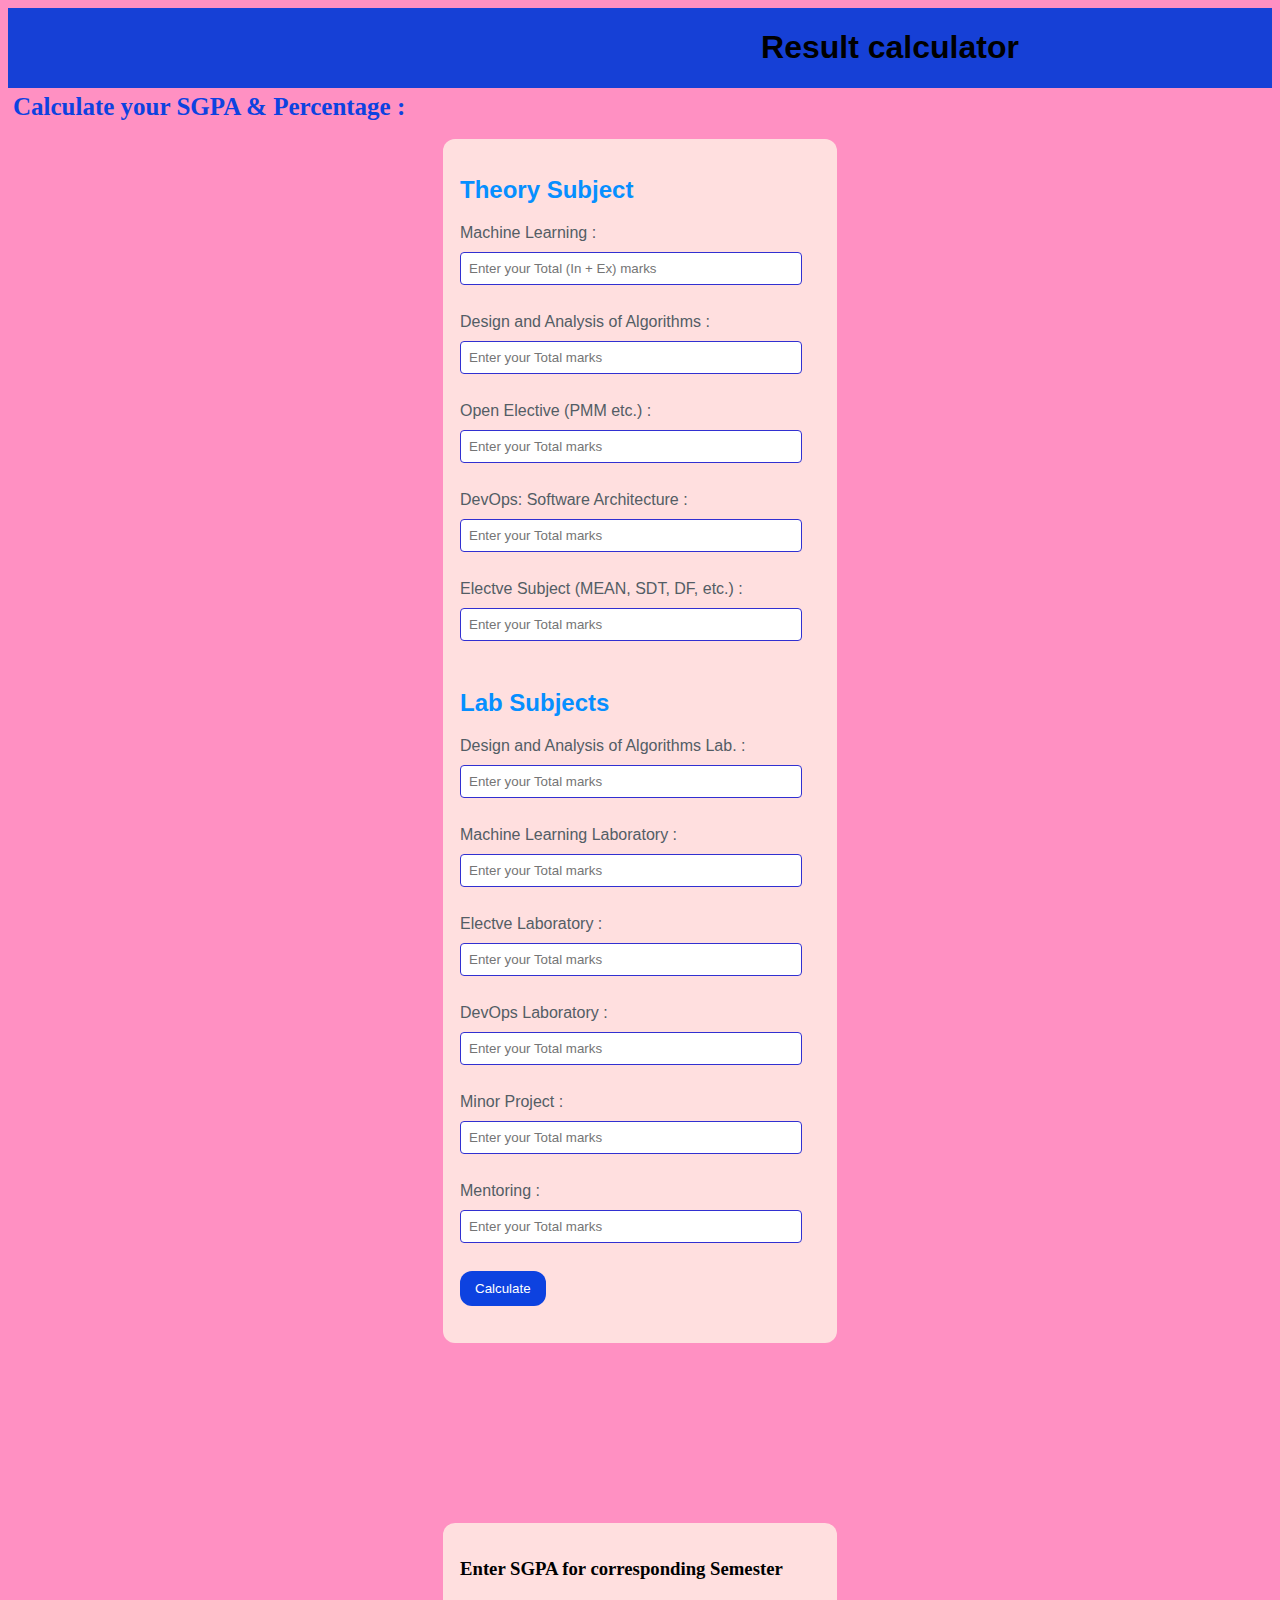
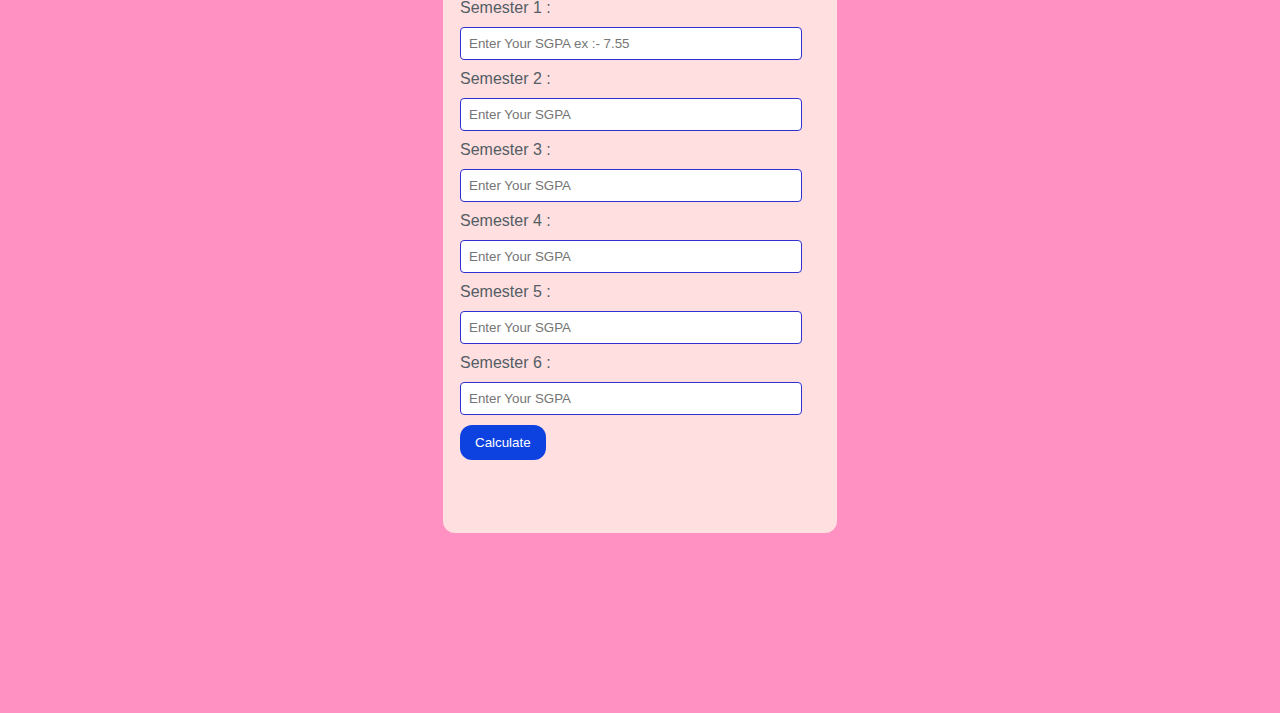
<file: index.html>
<!DOCTYPE html>
<html lang="en">
<head>
  <meta charset="UTF-8">
  <meta name="viewport" content="width=device-width, initial-scale=1.0">
  <title>SGPA calculator</title>
  <link rel="preconnect" href="https://fonts.googleapis.com">
  <link rel="preconnect" href="https://fonts.gstatic.com" crossorigin>
  <link href="https://fonts.googleapis.com/css2?family=Roboto+Condensed&display=swap" rel="stylesheet">
  <link href="https://cdn.jsdelivr.net/npm/bootstrap@5.0.2/dist/css/bootstrap.min.css" rel="stylesheet" integrity="sha384-EVSTQN3/azprG1Anm3QDgpJLIm9Nao0Yz1ztcQTwFspd3yD65VohhpuuCOmLASjC" crossorigin="anonymous">
  <link rel="stylesheet" href="style.css">
</head>
<body>
  <header>
    <nav class="navbar navbar-dark container" style="text-align: center;">
      <h1 class="main-heading">Result calculator</h1>
    </nav>
    <h5 class="container">Calculate your SGPA & Percentage : </h5>
  </header>
  <main class="mt-2">
    <form onsubmit="calculateSGPA(event)">

    <h2>Theory Subject</h2>
    <span>Machine Learning : </span><input type = "number" id="java" min = "40" max="100" placeholder="Enter your Total (In + Ex) marks" required><br><br>
    <span>Design and Analysis of Algorithms : </span><input type= "number" id="dm" min = "40" max="100" placeholder="Enter your Total marks" required><br><br>
    <span>Open Elective (PMM etc.) : </span><input type= "number" id="iot" min ="40"  max="100" placeholder="Enter your Total marks" required><br><br>
    <span>DevOps: Software Architecture : </span><input type= "number" id="toc" min = "40" max="100" placeholder="Enter your Total marks" required><br><br>
    <span>Electve Subject (MEAN, SDT, DF, etc.) : </span><input type= "number"  id="el" min = "40" max="100" placeholder="Enter your Total marks" required><br><br>
    <!-- <span>Computer Arch. & Microp. : </span><input type= "number" id="cam" min = "40" max="100" placeholder="Enter your Total marks" required><br><br> -->


    <h2>Lab Subjects</h2>
    <span>Design and Analysis of Algorithms Lab. : </span><input type= "number" id="javal" min = "20" max = "50" placeholder="Enter your Total marks" required><br><br>
    <span>Machine Learning Laboratory : </span><input type= "number" id="iotl" min = "20" max = "50" placeholder="Enter your Total marks" required><br><br>
    <span>Electve Laboratory : </span><input type= "number" id="ell" min = "20" max = "50" placeholder="Enter your Total marks" required><br><br>
    <span>DevOps Laboratory  : </span><input type= "number"  id="wtl" min = "20" max = "50" placeholder="Enter your Total marks" required><br><br>
    <span>Minor Project : </span><input type= "number" id="trii" min = "40" max="100" placeholder="Enter your Total marks" required><br><br>
    <span>Mentoring : </span><input type= "number" id="ment" min = "40" max="100" placeholder="Enter your Total marks" required><br><br>

    <input type="submit" value="Calculate">

    </form>
    <div id="dm">
      <p id="demo" class="res"></p>
      <p id="demo2" class="res"></p>
    </div>
  </main>
  <main id="new">
    <h3>Enter SGPA for corresponding Semester</h3>
    <form onsubmit="calculateCGPA(event)">
    <span>Semester 1 : </span><input type="number" id="sem1" step="0.01" min="4.00" max="10.00" placeholder="Enter Your SGPA ex :- 7.55" />
    <span>Semester 2 : </span><input type="number" id="sem2" step="0.01" min="4.00" max="10.00" placeholder="Enter Your SGPA"/>
    <span>Semester 3 : </span><input type="number" id="sem3" step="0.01" min="4.00" max="10.00" placeholder="Enter Your SGPA"/>
    <span>Semester 4 : </span><input type="number" id="sem4" step="0.01" min="4.00" max="10.00" placeholder="Enter Your SGPA"/>
    <span>Semester 5 : </span><input type="number" id="sem5" step="0.01" min="4.00" max="10.00" placeholder="Enter Your SGPA"/>
    <span>Semester 6 : </span><input type="number" id="sem6" step="0.01" min="4.00" max="10.00" placeholder="Enter Your SGPA"/>
    <input type="submit" value="Calculate">
    <p id="demo3" style="padding-top: 8px; font-size: 24px;" class="res"></p>
  </form>
  </main>
  <script src="script.js"></script>
  <script src="https://cdn.jsdelivr.net/npm/@popperjs/core@2.9.2/dist/umd/popper.min.js" integrity="sha384-IQsoLXl5PILFhosVNubq5LC7Qb9DXgDA9i+tQ8Zj3iwWAwPtgFTxbJ8NT4GN1R8p" crossorigin="anonymous"></script>
  <script src="https://cdn.jsdelivr.net/npm/bootstrap@5.0.2/dist/js/bootstrap.min.js" integrity="sha384-cVKIPhGWiC2Al4u+LWgxfKTRIcfu0JTxR+EQDz/bgldoEyl4H0zUF0QKbrJ0EcQF" crossorigin="anonymous"></script>
</body>
</html>
</file>
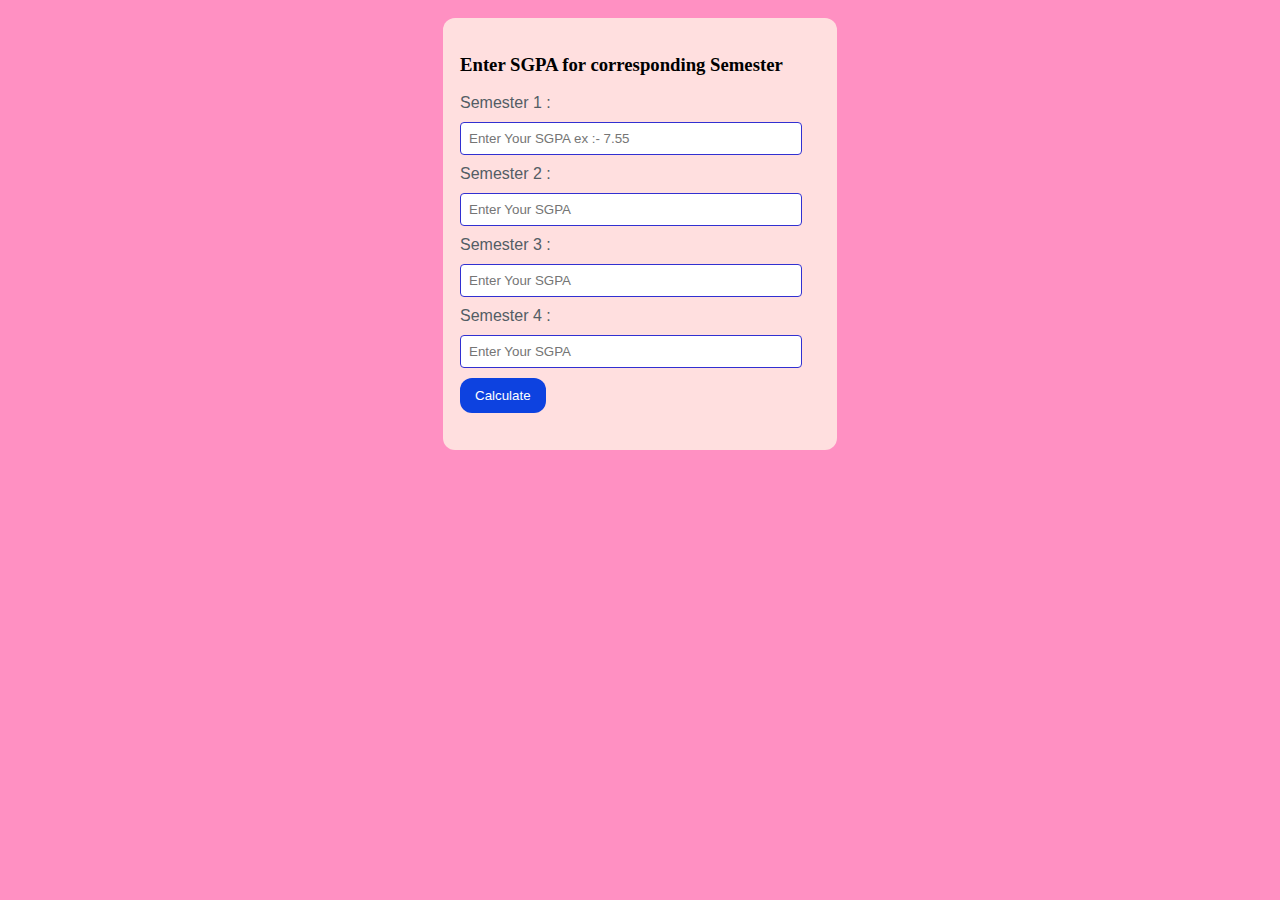
<file: CGPA.html>
<!DOCTYPE html>
<html lang="en">
<head>
  <meta charset="UTF-8">
  <meta name="viewport" content="width=device-width, initial-scale=1.0">
  <link rel="stylesheet" href="style.css">
  <title>CGPA Calc.</title>
</head>
<body>
  <main id="new">
    <h3>Enter SGPA for corresponding Semester</h3>
    <form onsubmit="calculateCGPA(event)">
    <span>Semester 1 : </span><input type="number" id="sem1" step="0.01" min="4.00" max="10.00" placeholder="Enter Your SGPA ex :- 7.55" />
    <span>Semester 2 : </span><input type="number" id="sem2" step="0.01" min="4.00" max="10.00" placeholder="Enter Your SGPA"/>
    <span>Semester 3 : </span><input type="number" id="sem3" step="0.01" min="4.00" max="10.00" placeholder="Enter Your SGPA"/>
    <span>Semester 4 : </span><input type="number" id="sem4" step="0.01" min="4.00" max="10.00" placeholder="Enter Your SGPA"/>
    <input type="submit" value="Calculate">
    <p id="demo3" class="res"></p>
  </form>
  </main>
  <script src="CGPA.js"></script>
</body>
</html>
</file>
<file: style.css>
body{
  background-color: #FF90C2;
}
.main-heading{
  color:black;
  margin-left: 500px;
}
nav{
  color: white;
  background-color: #1640D6;
}
main{
  max-width: 360px;
  margin: auto;
  margin-bottom: 180px;
  background-color: #FFDFDF;
  padding: 17px;
  margin-top: 18px;
  border-radius: 12px;
}
h1,h2,span{
  font-family: 'Gill Sans', 'Gill Sans MT', Calibri, 'Trebuchet MS', sans-serif;
}
input[type="submit"] {
  background-color: #0d42e0;
  color: white;
  padding: 10px 15px;
  border: none;
  border-radius: 12px;
  cursor: pointer;
}
input[type="number"]{
  padding: 8px;
  margin-bottom: 10px;
  border: 1px solid #3230d1;
  border-radius: 4px;
  width: 90%;
}
span{
  display: inline-block;
  margin-bottom: 10px;
  color: #535d65;
}
h1{
  color: goldenrod;
  display: inline-block;
}
h2{
  color: #068FFF;
}
footer{
  background-color: black;
  text-align: center;
  color: azure;
}
#currentYear{
  color: white;
  padding: 10px;
}
.res{
  font-size: 20px;
  color: #0d42e0;
}
p{
  color: yellow;
}
#CGPA{
  margin-right: 5px;
}
a{
  color: goldenrod;
}
a:hover {
  color: darkgoldenrod; 
}
h5{
  color: #0d42e0;
  font-size: 25px;
  margin: 5px;
}
#new{
  align-items: center;
}
.down{
  display: none;
}
input[type="submit"]:hover{
  background-color: transparent;
  color: black;
  border: 1px solid blue;
}
</file>
